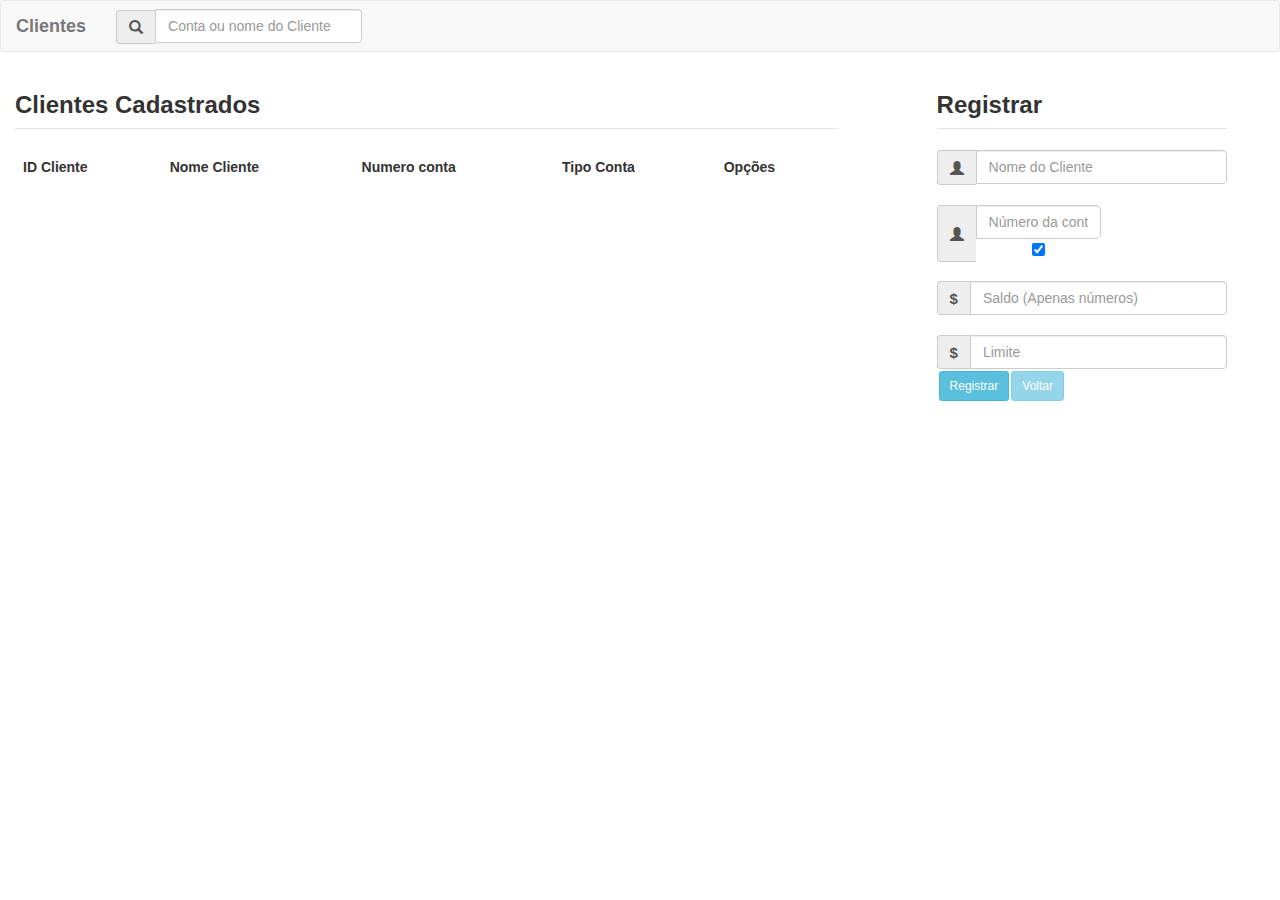
<file: assets/index.html>
<!DOCTYPE html>
<html>
<head>
    <title>Gerenciar Clientes</title>
    <meta charset="utf-8">
    <link rel="shortcut icon" href="/img/sad-frog--feels-bad-man---meme-512-222252.png" />
    <meta name="viewport" content="width=device-width">
    <link rel="stylesheet" href="vendor/bootstrap/css/bootstrap.min.css">
    <link rel="stylesheet" type="text/css" href="./css/index.css">
    <link href="https://gitcdn.github.io/bootstrap-toggle/2.2.2/css/bootstrap-toggle.min.css" rel="stylesheet">
    <!-- <link rel="stylesheet" href="https://maxcdn.bootstrapcdn.com/bootstrap/3.3.7/css/bootstrap.min.css" integrity="sha384-BVYiiSIFeK1dGmJRAkycuHAHRg32OmUcww7on3RYdg4Va+PmSTsz/K68vbdEjh4u" crossorigin="anonymous"> -->
</head>
<body>
<nav class="navbar navbar-default">
    <div class="container-fluid">
        <div class="navbar-header">
            <a class="navbar-brand" href="#">
                <strong>Clientes</strong>
            </a>
<!--             <a class="navbar-brand" href="contas.html">
                <strong>Contas</strong>
            </a> -->
            <form class="navbar-form navbar-left">
                <div class="input-group">
                    <label class="input-group-addon glyphicon glyphicon-search"></label>
                    <input type="text" data-bind="textInput: finding" maxlength="25" class="form-control" placeholder="Conta ou nome do Cliente">
                </div>
            </form>
        </div>
    </div>
</nav>
<div class="container-fluid">
    <div class="row">
        <div class="col-md-8" style="float:left;">
            <fieldset>
                <legend><h3><strong>Clientes Cadastrados</strong></h3></legend>
                    <table class="table table-striped table-hover">
                        <thead>
                            <tr>
                                <td><strong>ID Cliente</strong></td>
                                <td><strong>Nome Cliente</strong></td>
                                <td><strong>Numero conta</strong></td>
                                <td><strong>Tipo Conta</strong></td>
                                <td><strong>Opções</strong></td>
                            </tr>
                        </thead>
                        <tbody data-bind="foreach: filteredAccounts">
                            <tr>
                                <td data-bind="text: idCliente"></td>
                                <td data-bind="text: nomeCliente"></td>
                                <td data-bind="text: numeroConta"></td>
                                <td data-bind="text: tipoConta"></td>
                                <td>
                                    <button data-bind="click: $parent.removeAccount" class="botao btn btn-info btn-sm glyphicon glyphicon-remove"></button>
                                    <button data-bind="click: $parent.editAccount" class="botao btn btn-info btn-sm glyphicon glyphicon-edit"></button>
                                    <button data-bind="click: $parent.infosAccount" class="botao btn btn-info btn-sm btn btn-info btn-lg glyphicon glyphicon-info-sign" data-toggle="modal" data-target="#myModal"><a href="#" style="color: #fff; text-decoration: none;"></a></button>
                                </td>
                            </tr>
                        </tbody>
                    </table>
            </fieldset>
        </div>
        <div class="col-md-3" style="float:right; margin-right: 3%;">
            <fieldset>
                <legend><h3><strong data-bind="text: editButton"></strong></h3></legend>
                    <form data-bind="submit: register" method="POST">
                        <div class="input-group">
                            <label class="input-group-addon glyphicon glyphicon-user"></label>
                            <input style="margin-top: 1px;" type="text" autocomplete="off" required="" data-bind="value: nome" name="nome" maxlength="70" placeholder="Nome do Cliente" class="form-control">
                        </div>
                        <br>
                        <div class="input-group">
                            <label class="input-group-addon glyphicon glyphicon-user"></label>
                            <input style="margin: 1px 5px 0 0; border-radius: 0 5px 5px 0; width: 50%;" type="text" autocomplete="off" required="" maxlength="6" data-bind="value: numero, attr: {'disabled': isDisabledFirst}" onkeyup="somenteNumeros(this);" title="Apenas números são aceitos" name="numero" placeholder="Número da conta" class="form-control" pattern="[0-9]+$" >
                            <input type="checkbox" style="width: 50%;" checked data-toggle="toggle" id="idDoElemento" data-on="Corrente" data-off="Poupança" data-onstyle="success" data-offstyle="danger">
                        </div>
                        <br>
                         <div class="input-group">
                            <label class="input-group-addon"><strong style="font-size: 15px">$</strong></label>
                            <input type="text" autocomplete="off" required="" data-bind="value: saldo, attr: {'disabled' : isDisabled}" maxlength="10" name="tipo" placeholder="Saldo (Apenas números)" title="Apenas números são aceitos" class="form-control" pattern="^\d*[0-9](\.\d*[0-9])?$">
                        </div>
                        <br>
                        <div class="input-group">
                            <label class="input-group-addon"><strong style="font-size: 15px;">$</strong></label>
                            <input type="text" autocomplete="off" required="" data-bind="value: limite, attr: {'disabled' : isDisabled}" maxlength="10" name="tipo" placeholder="Limite" title="Apenas números são aceitos" class="form-control" pattern="^\d*[0-9](\.\d*[0-9])?$">
                        </div>
                        <button type="submit" data-bind="text: editButton" class="botao Enviar btn btn-info btn-sm pull-left"></button>
                        <button type="reset" data-bind="click: backRegister, attr: {'disabled' : disableEdit}" class="botao Enviar btn btn-info btn-sm pull-left">Voltar</button>
                    </form>
            </fieldset>
        </div>
    </div>
    <div id="myModal" class="modal fade" role="dialog">
        <div class="modal-dialog">
            <!-- Modal content-->
            <div class="modal-content">
                <div class="modal-header">
                    <button type="button" data-bind="click: showAgain" class="close" data-dismiss="modal">&times;</button>
                    <h4 class="modal-title">Informações</h4>
                </div>
                <div class="modal-body">
                    <div class="container-fluid">
                        <div class="row">
                            <div class="col-md-12">
                                <fieldset>
                                        <table class="table table-striped table-hover">
                                            <thead>
                                                <tr>
                                                    <td><strong>ID</strong></td>
                                                    <td><strong>Conta</strong></td>
                                                    <td><strong>Saldo</strong></td>
                                                    <td><strong>Limite</strong></td>
                                                    <td><strong>Opções</strong></td>
                                                </tr>
                                            </thead>
                                             <tbody data-bind="foreach: teste">
                                                <tr>
                                                    <td data-bind="text: idConta"></td>
                                                    <td data-bind="text: numeroConta"></td>
                                                    <td data-bind="text: saldoConta"></td>
                                                    <td data-bind="text: limiteConta"></td>
                                                    <td>
                                                        <button data-bind="click: $parent.editConta" class="botao btn btn-info btn-sm glyphicon glyphicon-edit" title="Editar"></button>
                                                        <button data-bind="click: $parent.depositar" class="botao btn btn-info btn-sm glyphicon glyphicon-share-alt inverter" title="Depositar"></button>
                                                        <button data-bind="click: $parent.sacar" class="botao btn btn-info btn-sm glyphicon glyphicon-share-alt" title="Sacar"></button>
                                                        <button data-bind="click: $parent.transferir" class="botao btn btn-info btn-sm glyphicon glyphicon-transfer" title="Transferir"></button>
                                                    </td>
                                                </tr>
                                            </tbody>
                                        </table>
                                </fieldset>
                                <fieldset data-bind="style: {display: isHidden}">
                                <legend><strong>Editar</strong></legend>
                                    <form data-bind="submit: changeValues" method="POST" class="col-md-6 col-md-push-3">
                                         <div class="input-group">
                                            <label style="padding: -1px;"  class="input-group-addon"><strong>Saldo:</strong></label>
                                            <input style="margin-top: 1px;" type="text" autocomplete="off" required="" data-bind="value: sConta" maxlength="10" name="tipo" placeholder="Saldo (Apenas números)" title="Apenas números são aceitos" class="form-control col-md-6" pattern="^\d*[0-9](\.\d*[0-9])?$">
                                        </div>
                                        <p></p>
                                         <div class="input-group">
                                            <label style="padding: -1px;" class="input-group-addon"><strong>Limite:</strong></label>
                                            <input style="margin-top: 1px;" type="text" autocomplete="off" required="" data-bind="value: lConta" maxlength="10" name="tipo" placeholder="Limite" title="Apenas números são aceitos" class="form-control col-md-6" pattern="^\d*[0-9](\.\d*[0-9])?$">
                                        </div>
                                        <button type="submit" class="botao Enviar btn btn-info btn-sm pull-left">Alterar</button>
                                        <button data-bind="click: closeMenu" class="botao Enviar btn btn-info btn-sm pull-left">Cancelar</button>
                                    </form>
                                </fieldset>
                                <fieldset data-bind="style: {display: isHiddenAlt}">
                                <legend><strong>Saques</strong></legend>
                                    <form data-bind="submit: sacarValores" method="POST" class="col-md-6 col-md-push-3">
                                        <div class="input-group">
                                            <label style="padding: -1px;" class="input-group-addon">$</label>
                                            <input style="margin-top: 1px;" type="text" autocomplete="off" required="" data-bind="value: tirarValor" maxlength="10" name="tipo" placeholder="Valor do saque" title="Apenas números são aceitos" class="form-control col-md-6" pattern="^\d*[0-9](\.\d*[0-9])?$">
                                        </div>
                                        <button type="submit" class="botao Enviar btn btn-info btn-sm pull-left">Sacar</button>
                                        <button data-bind="click: closeMenuAlt" class="botao Enviar btn btn-info btn-sm pull-left">Cancelar</button>
                                    </form>
                                </fieldset>
                                <fieldset data-bind="style: {display: isHiddenSec}">
                                    <legend><strong>Depositos</strong></legend>
                                    <form data-bind="submit: inserirDeposito" method="POST" class="col-md-6 col-md-push-3">
                                        <div class="input-group">
                                            <label style="padding: -1px;" class="input-group-addon">$</label>
                                            <input style="margin-top: 1px;" type="text" autocomplete="off" required="" data-bind="value: somarSaldo" maxlength="10" name="tipo" placeholder="Valor do deposito" title="Apenas números são aceitos" class="form-control col-md-6" pattern="^\d*[0-9](\.\d*[0-9])?$">
                                        </div>
                                        <button type="submit" class="botao Enviar btn btn-info btn-sm pull-left">Depositar</button>
                                        <button data-bind="click: closeMenuSec" class="botao Enviar btn btn-info btn-sm pull-left">Cancelar</button>
                                    </form>
                                </fieldset>
                                <fieldset data-bind="style: {display: isHiddenLast}">
                                    <legend><strong>Transferências</strong></legend>
                                    <form data-bind="submit: transferirValores" method="POST" class="col-md-6 col-md-push-3">
                                        <div class="input-group">
                                            <label style="padding: -1px;" class="input-group-addon glyphicon glyphicon-user"></label>
                                            <input style="margin-top: 1px;" type="text" autocomplete="off" required="" data-bind="value: contaAtual, attr: {'disabled': isDisabledLast}" maxlength="10" name="tipo" placeholder="Conta destino" title="Apenas números são aceitos" class="form-control col-md-6" pattern="^\d*[0-9](\.\d*[0-9])?$">
                                            <input style="margin-top: 1px;" type="text" autocomplete="off" required="" data-bind="value: contaDestino" maxlength="10" name="tipo" placeholder="Conta destino" title="Apenas números são aceitos" class="form-control col-md-6" pattern="^\d*[0-9](\.\d*[0-9])?$">
                                            <input style="margin-top: 1px;" type="text" autocomplete="off" required="" data-bind="value: valorTransf" maxlength="10" name="tipo" placeholder="Valor da transferência" title="Apenas números são aceitos" class="form-control col-md-6" pattern="^\d*[0-9](\.\d*[0-9])?$">
                                        </div>
                                        <button type="submit" class="botao Enviar btn btn-info btn-sm pull-left">Transferir</button>
                                        <button data-bind="click: closeMenuLast" class="botao Enviar btn btn-info btn-sm pull-left">Cancelar</button>
                                    </form>
                                </fieldset>
                            </div>
                        </div>
                    </div>
                </div>
                <div class="modal-footer">
                    <button type="button" data-bind="click: showAgain" class="btn btn-default" data-dismiss="modal">Close</button>
                </div>
            </div>

        </div>
    </div>
</div>

<footer>

</footer>

 <script>
    function somenteNumeros(num) {
        var er = /[^0-9.]/;
        er.lastIndex = 0;
        var campo = num;
        if (er.test(campo.value)) {
          campo.value = "";
        }
    }

 </script>

<script type="text/javascript" src="./vendor/jquery/jquery-3.2.1.min.js"></script>
<script type="text/javascript" src="./vendor/bootstrap/js/bootstrap.min.js"></script>
<script src="https://gitcdn.github.io/bootstrap-toggle/2.2.2/js/bootstrap-toggle.min.js"></script>
<!-- <script type="text/javascript" src="https://maxcdn.bootstrapcdn.com/bootstrap/3.3.7/js/bootstrap.min.js"></script> -->
<script type="text/javascript" src="./vendor/knockout/knockout-3.4.2.js"></script>
<script type="text/javascript" src="./js/global.js"></script>
<script type="text/javascript" src="./js/index.js"></script>
</body>
</html>
</file>
<file: assets/css/index.css>
.botao{
    margin:2px 0 0 2px;
}

.botaoEnviar{
    margin-top: 2px;
}

.inverter{
   transform: rotateY(180deg);
}
</file>
